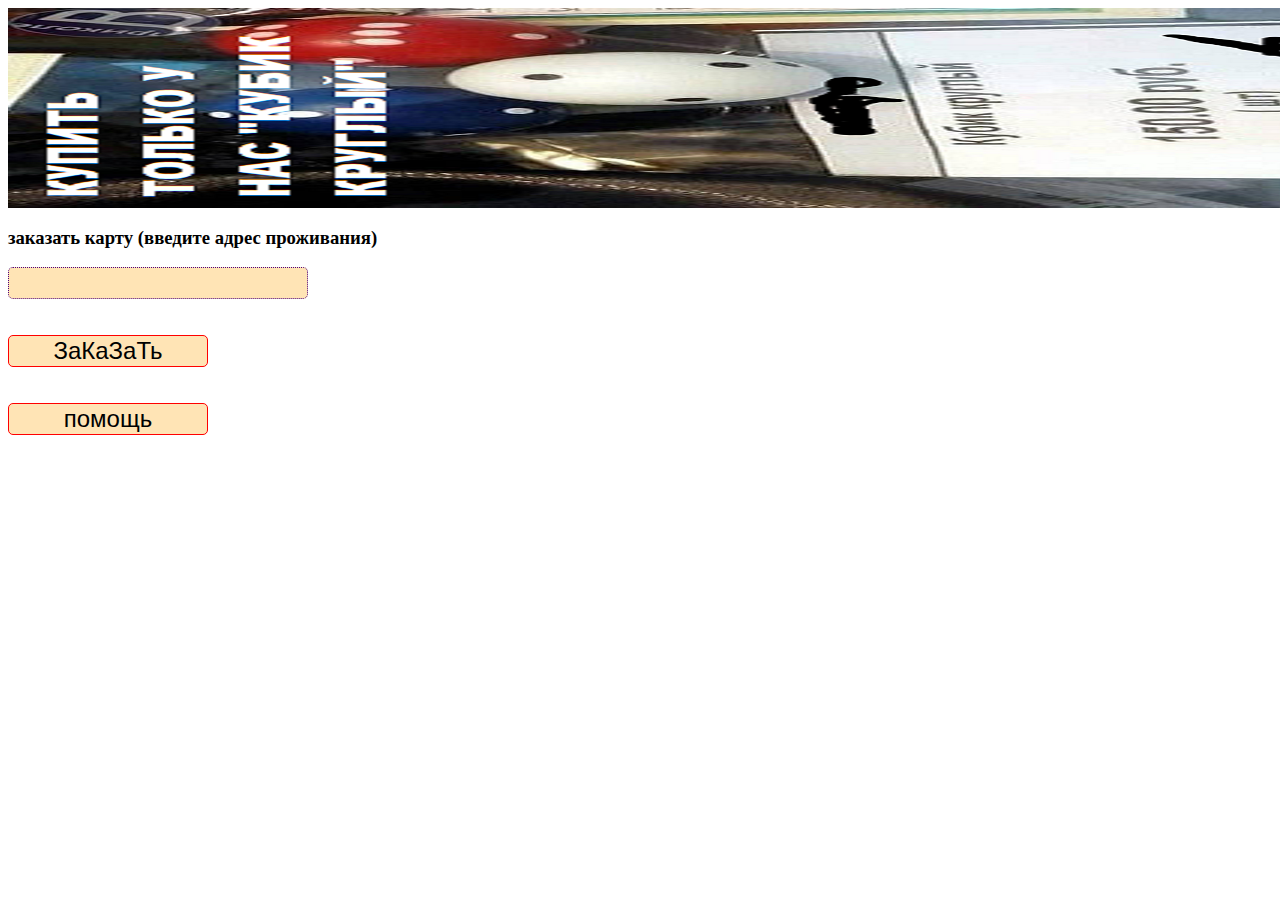
<file: index2.html>
<html>
 <head>
  <link href="main.css" rel="stylesheet">
  <meta charset="utf-8">
  <title>личный кабинет</title>
 </head>
 <body> 
	<a href="https://discord.gg/55fJdPJz"><img src = "reclam.png"></a>
	<h3>заказать карту (введите адрес проживания)</h3>
	<input type = "text" size = 10>
	<p><button onclick='lozhka()'>ЗаКаЗаТь</button></p>
 </body>

<body>
	<button onclick='nikto()'>помощь</button>
</body>

<script type=text/javascript>
	function nikto() {
		alert("Но никто не пришел...")
	}

	function lozhka() {
		alert("мы вам перезвоним ;)")
	}
</script>
	
</html>
</file>
<file: main.css>
body {
	background: White;
}

h1 {
	color: Green;
	font-size: 48px;
}
h4 {
	color: Magenta;
	font-size: 70px;
}

input, button {	
	font-size: 24px;
	margin-bottom: 20px;
	border-radius: 5px;
}

input {
	color: Indigo;
	background: Moccasin;
	text-align: center;
	border: Indigo 1px dotted;
	width: 300px;
}
button {
	color: Black;
	background: Moccasin;
	border: Red 1px solid;
	width: 200px;
	font-weight: normal;
}

button:hover {
	background: Yellow;
	font-weight: bold;
	cursor: pointer;
}

input:hover{
	background: Khaki;
}
input:focus {
	background: Khaki;
	border-width: 2px;
	
}
</file>
